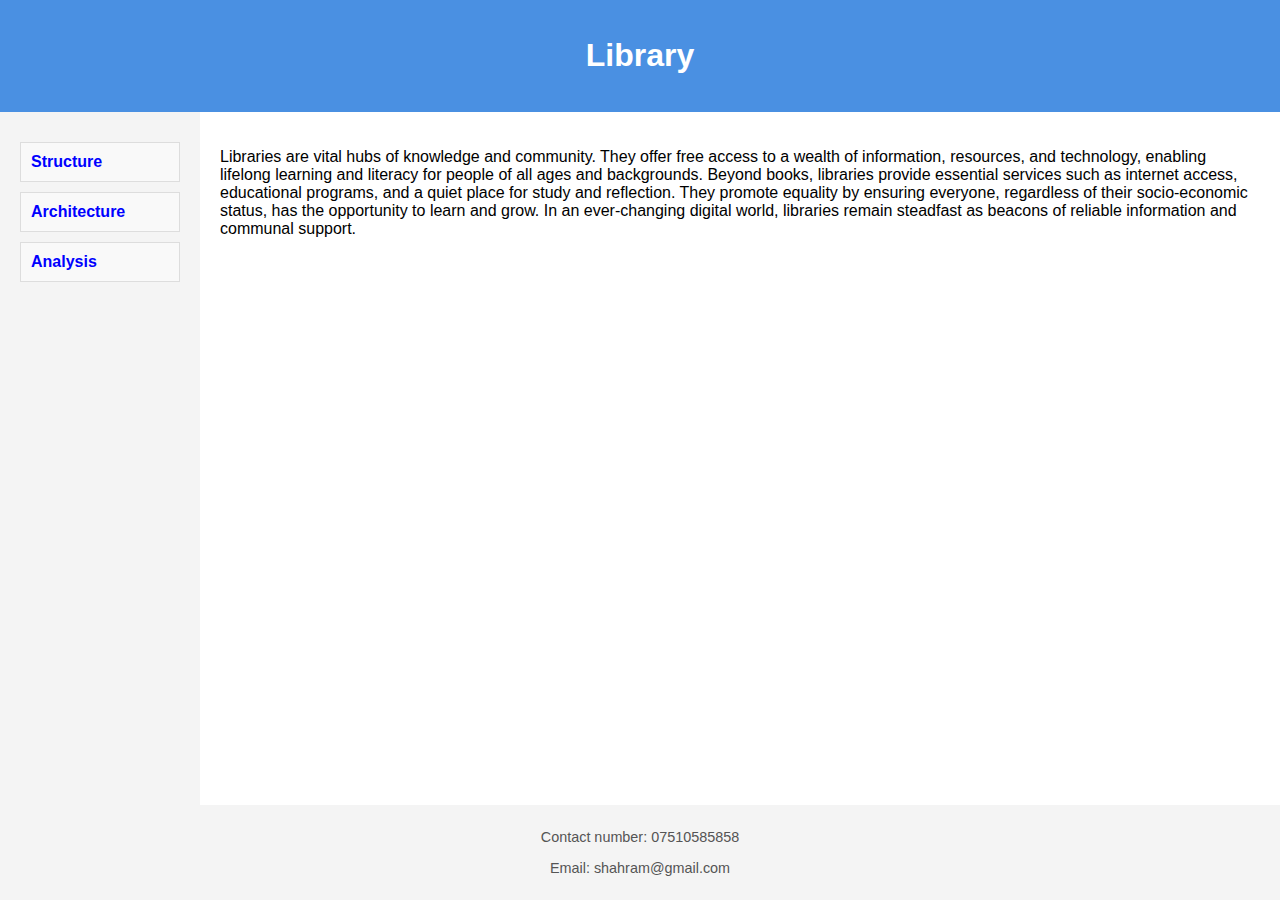
<file: index.html>
<!DOCTYPE html>
<html lang="en">
<head>
    <meta charset="UTF-8">
    <meta name="viewport" content="width=device-width, initial-scale=1.0">
    <title>Library</title>
    <link rel="stylesheet" href="style.css">
    <style>
        /* Optional inline styles for demonstration */
        nav ul {
            list-style: none;
            padding: 0;
        }
        nav ul li {
            margin: 10px 0; /* Add spacing between the tabs */
        }
        nav ul li a {
            text-decoration: none;
            color: blue;
            font-weight: bold;
            display: block; /* Ensure the link spans the full width */
            padding: 10px;
            border: 1px solid #ddd;
            background-color: #f9f9f9;
        }
        nav ul li a:hover {
            background-color: #e0e0e0; /* Highlight effect on hover */
        }
    </style>
</head>
<body>
    <header>
        <h1>Library</h1>
    </header>
    
    <div class="content">
        <nav>
            <ul>
                <li><a href="structure.html">Structure</a></li>
                <li><a href="architecture.html">Architecture</a></li>
                <li><a href="analysis.html">Analysis</a></li>
            </ul>
        </nav>
        
        <main>
            <p>Libraries are vital hubs of knowledge and community. They offer free access to a wealth of information, resources, and technology, enabling lifelong learning and literacy for people of all ages and backgrounds. Beyond books, libraries provide essential services such as internet access, educational programs, and a quiet place for study and reflection. They promote equality by ensuring everyone, regardless of their socio-economic status, has the opportunity to learn and grow. In an ever-changing digital world, libraries remain steadfast as beacons of reliable information and communal support.</p>
        </main>
    </div>
    
    <footer>
        <p>Contact number: 07510585858</p>
        <p>Email: shahram@gmail.com</p>
    </footer>
</body>
</html>
</file>
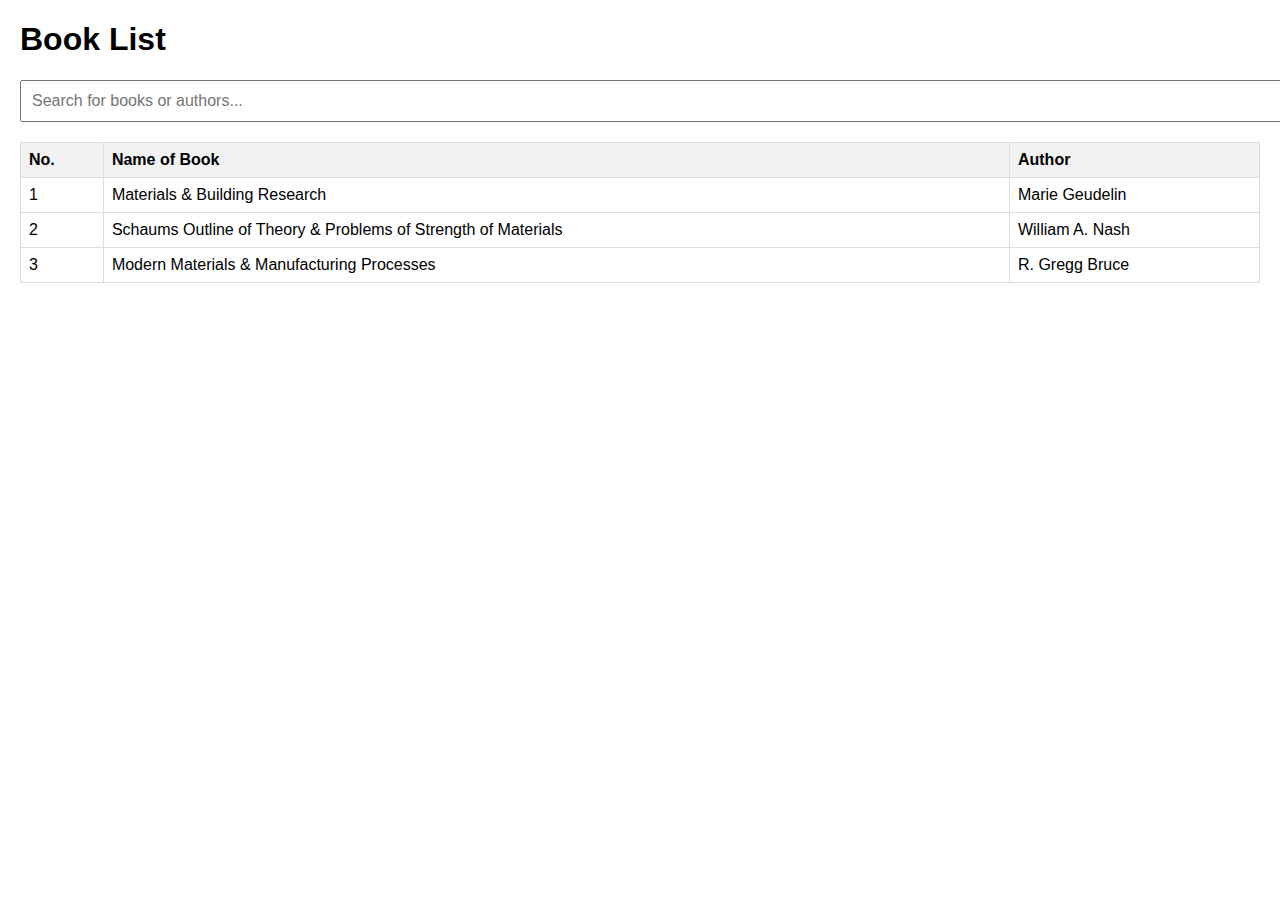
<file: analysis.html>
<!DOCTYPE html>
<html lang="en">
<head>
    <meta charset="UTF-8">
    <meta name="viewport" content="width=device-width, initial-scale=1.0">
    <title>Book List</title>
    <style>
        body {
            font-family: Arial, sans-serif;
            margin: 20px;
        }
        table {
            border-collapse: collapse;
            width: 100%;
            margin-top: 20px;
        }
        th, td {
            border: 1px solid #ddd;
            padding: 8px;
            text-align: left;
        }
        th {
            background-color: #f2f2f2;
        }
        #searchBar {
            width: 100%;
            padding: 10px;
            font-size: 16px;
        }
    </style>
    <script>
        function filterTable() {
            const query = document.getElementById('searchBar').value.toLowerCase();
            const rows = document.querySelectorAll('table tbody tr');
            
            rows.forEach(row => {
                const cells = Array.from(row.cells);
                const matches = cells.some(cell => cell.textContent.toLowerCase().includes(query));
                row.style.display = matches ? '' : 'none';
            });
        }
    </script>
</head>
<body>

    <h1>Book List</h1>
    <input type="text" id="searchBar" onkeyup="filterTable()" placeholder="Search for books or authors...">

    <table>
        <thead>
            <tr>
                <th>No.</th>
                <th>Name of Book</th>
                <th>Author</th>
            </tr>
        </thead>
        <tbody>
            <tr>
                <td>1</td>
                <td>Materials & Building Research</td>
                <td>Marie Geudelin</td>
            </tr>
            <tr>
                <td>2</td>
                <td>Schaums Outline of Theory & Problems of Strength of Materials</td>
                <td>William A. Nash</td>
            </tr>
            <tr>
                <td>3</td>
                <td>Modern Materials & Manufacturing Processes</td>
                <td>R. Gregg Bruce</td>
            </tr>
            <!-- Add additional rows here as needed -->
        </tbody>
    </table>

</body>
</html>
</file>
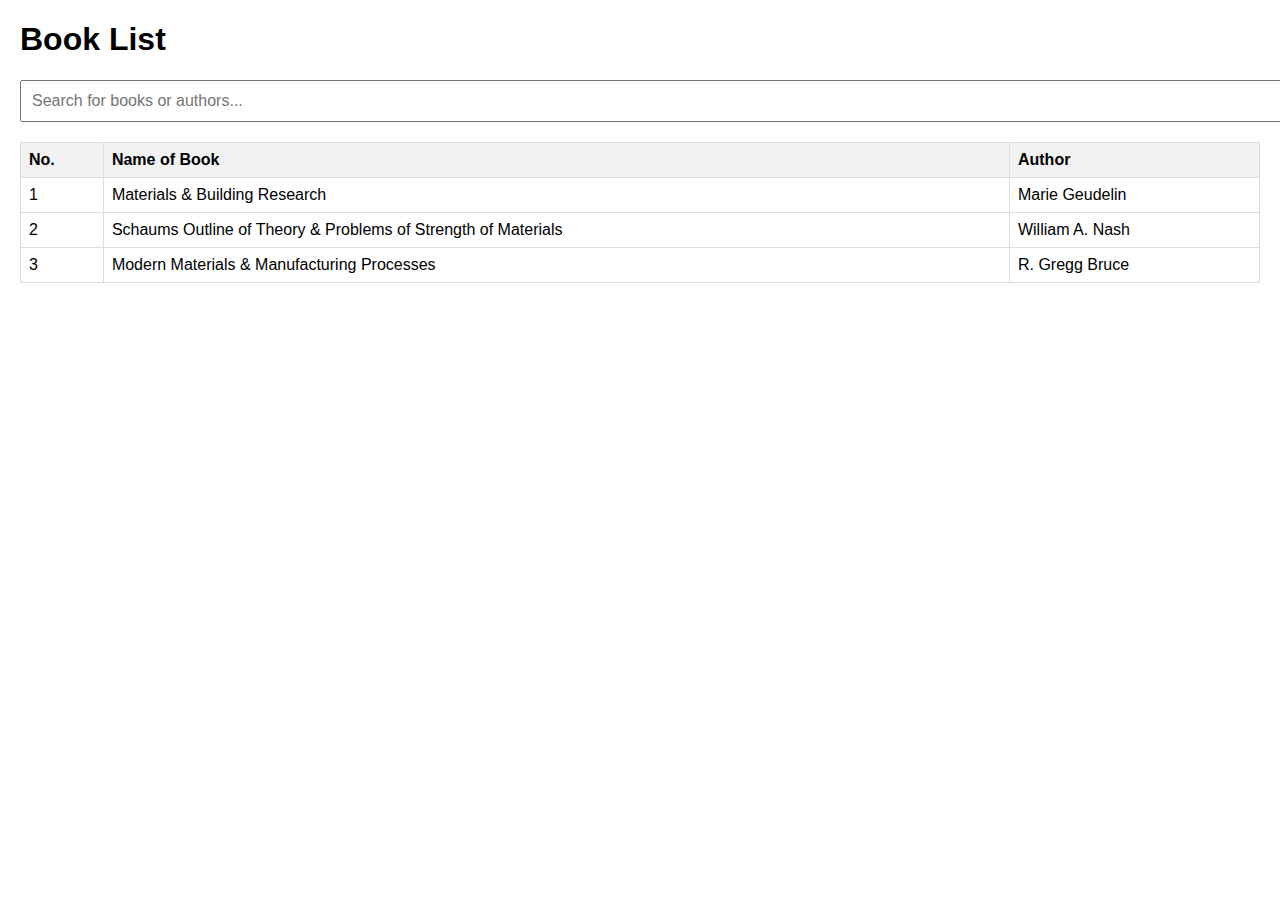
<file: Concrete.html>
<!DOCTYPE html>
<html lang="en">
<head>
    <meta charset="UTF-8">
    <meta name="viewport" content="width=device-width, initial-scale=1.0">
    <title>Book List</title>
    <style>
        body {
            font-family: Arial, sans-serif;
            margin: 20px;
        }
        table {
            border-collapse: collapse;
            width: 100%;
            margin-top: 20px;
        }
        th, td {
            border: 1px solid #ddd;
            padding: 8px;
            text-align: left;
        }
        th {
            background-color: #f2f2f2;
        }
        #searchBar {
            width: 100%;
            padding: 10px;
            font-size: 16px;
        }
    </style>
    <script>
        function filterTable() {
            const query = document.getElementById('searchBar').value.toLowerCase();
            const rows = document.querySelectorAll('table tbody tr');
            
            rows.forEach(row => {
                const cells = Array.from(row.cells);
                const matches = cells.some(cell => cell.textContent.toLowerCase().includes(query));
                row.style.display = matches ? '' : 'none';
            });
        }
    </script>
</head>
<body>

    <h1>Book List</h1>
    <input type="text" id="searchBar" onkeyup="filterTable()" placeholder="Search for books or authors...">

    <table>
        <thead>
            <tr>
                <th>No.</th>
                <th>Name of Book</th>
                <th>Author</th>
            </tr>
        </thead>
        <tbody>
            <tr>
                <td>1</td>
                <td>Materials & Building Research</td>
                <td>Marie Geudelin</td>
            </tr>
            <tr>
                <td>2</td>
                <td>Schaums Outline of Theory & Problems of Strength of Materials</td>
                <td>William A. Nash</td>
            </tr>
            <tr>
                <td>3</td>
                <td>Modern Materials & Manufacturing Processes</td>
                <td>R. Gregg Bruce</td>
            </tr>
            <!-- Add additional rows here as needed -->
        </tbody>
    </table>

</body>
</html>
</file>
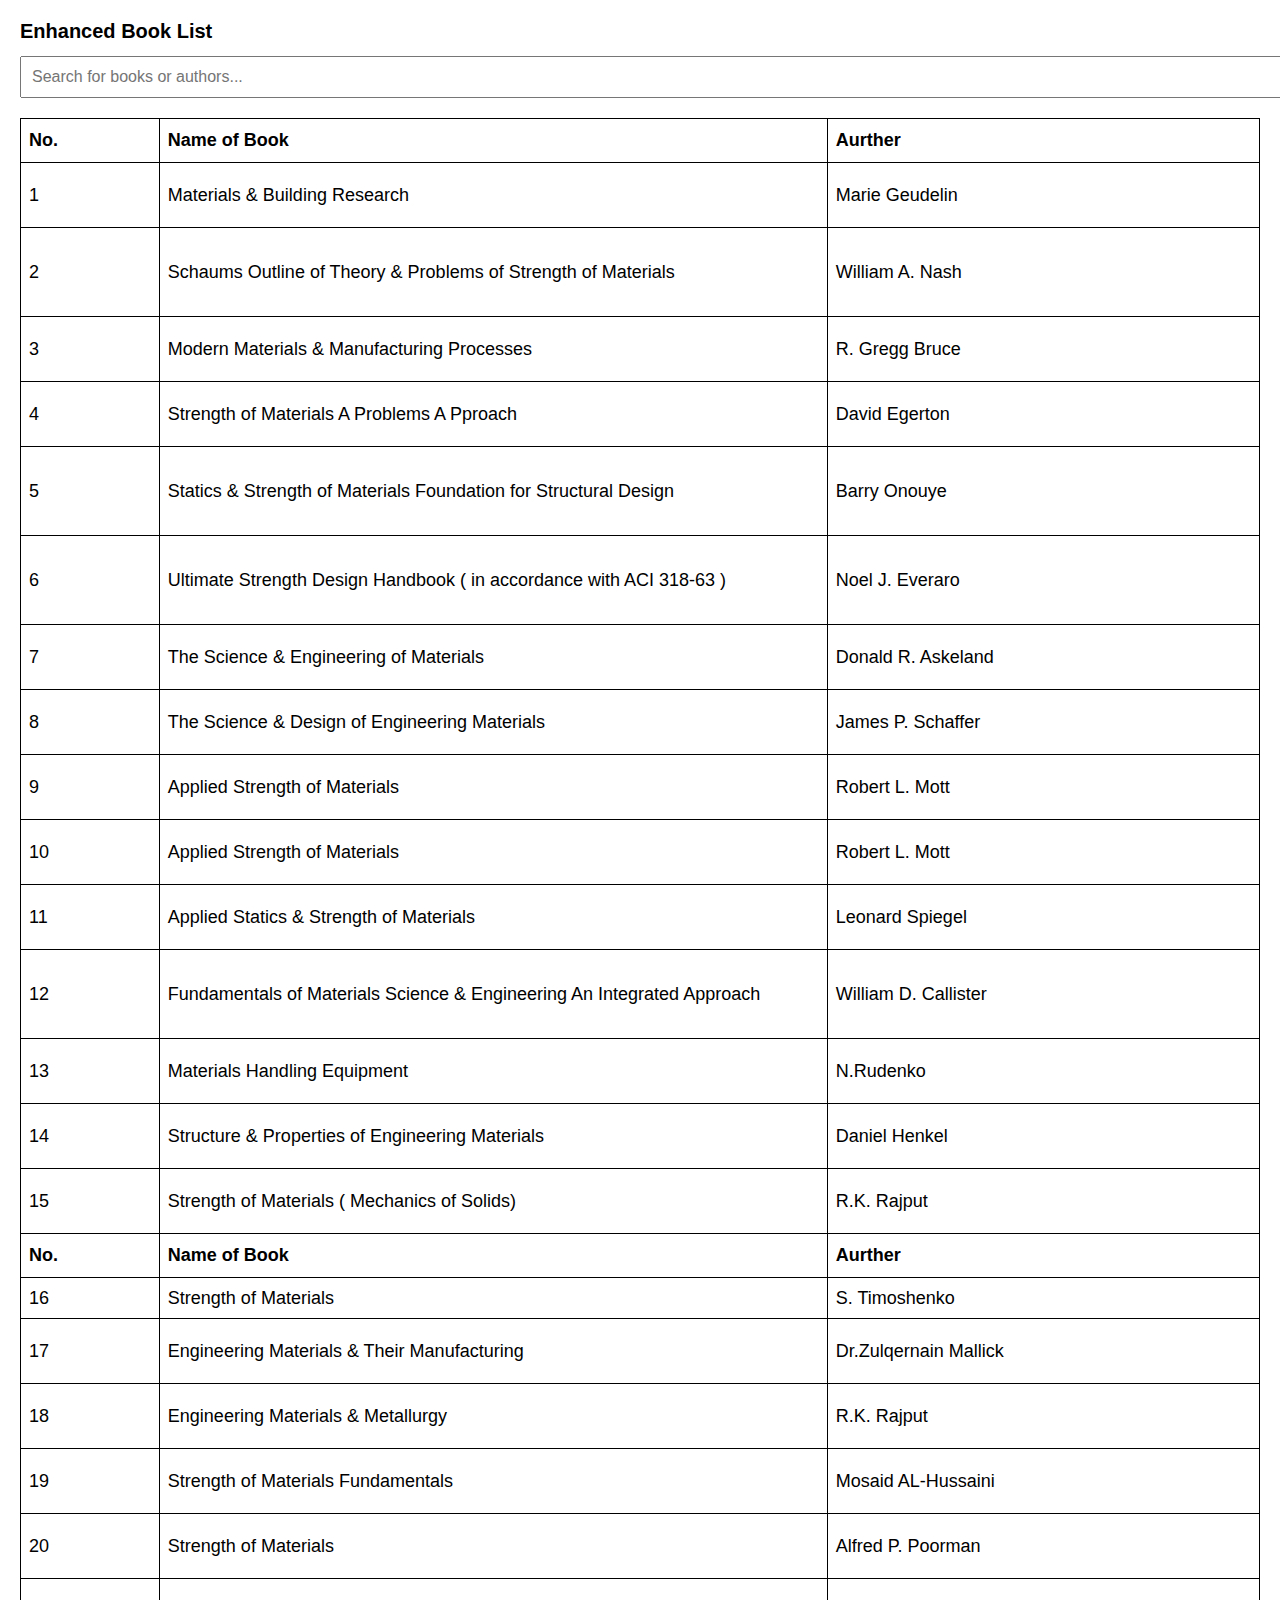
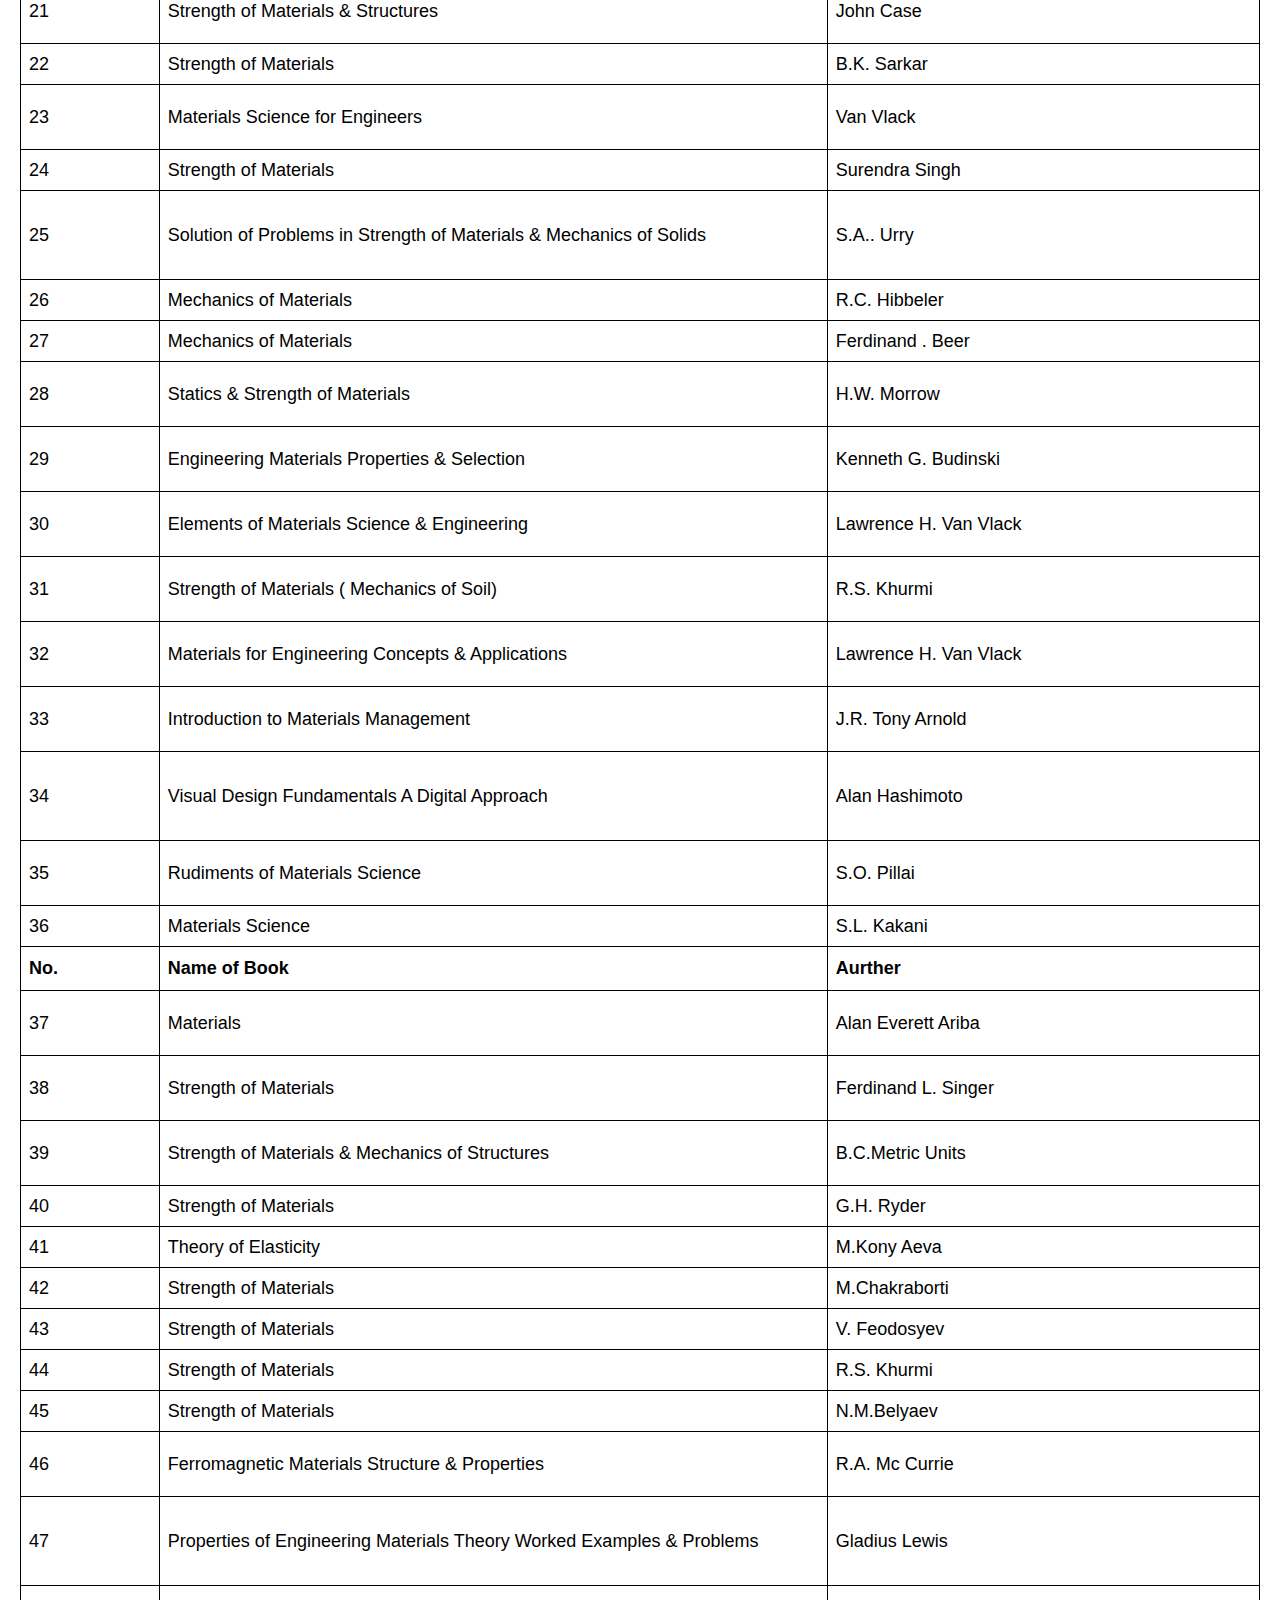
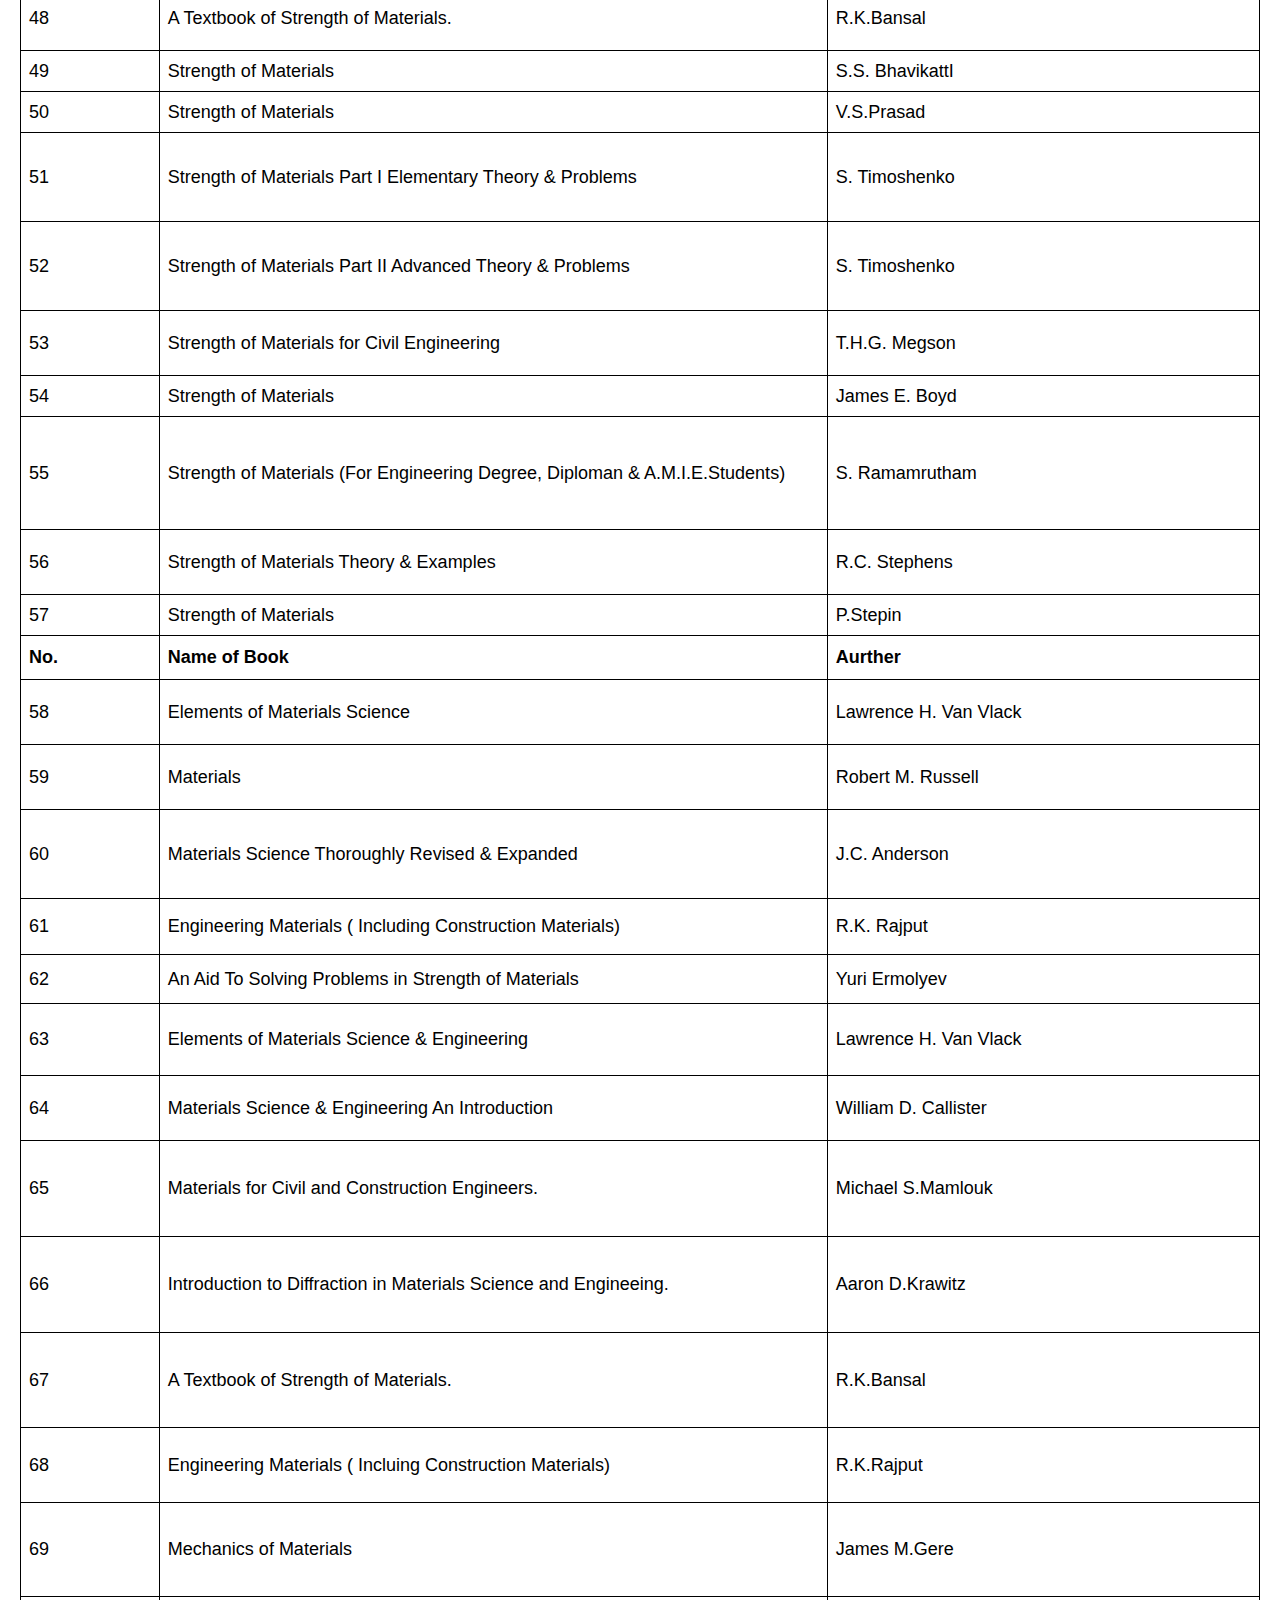
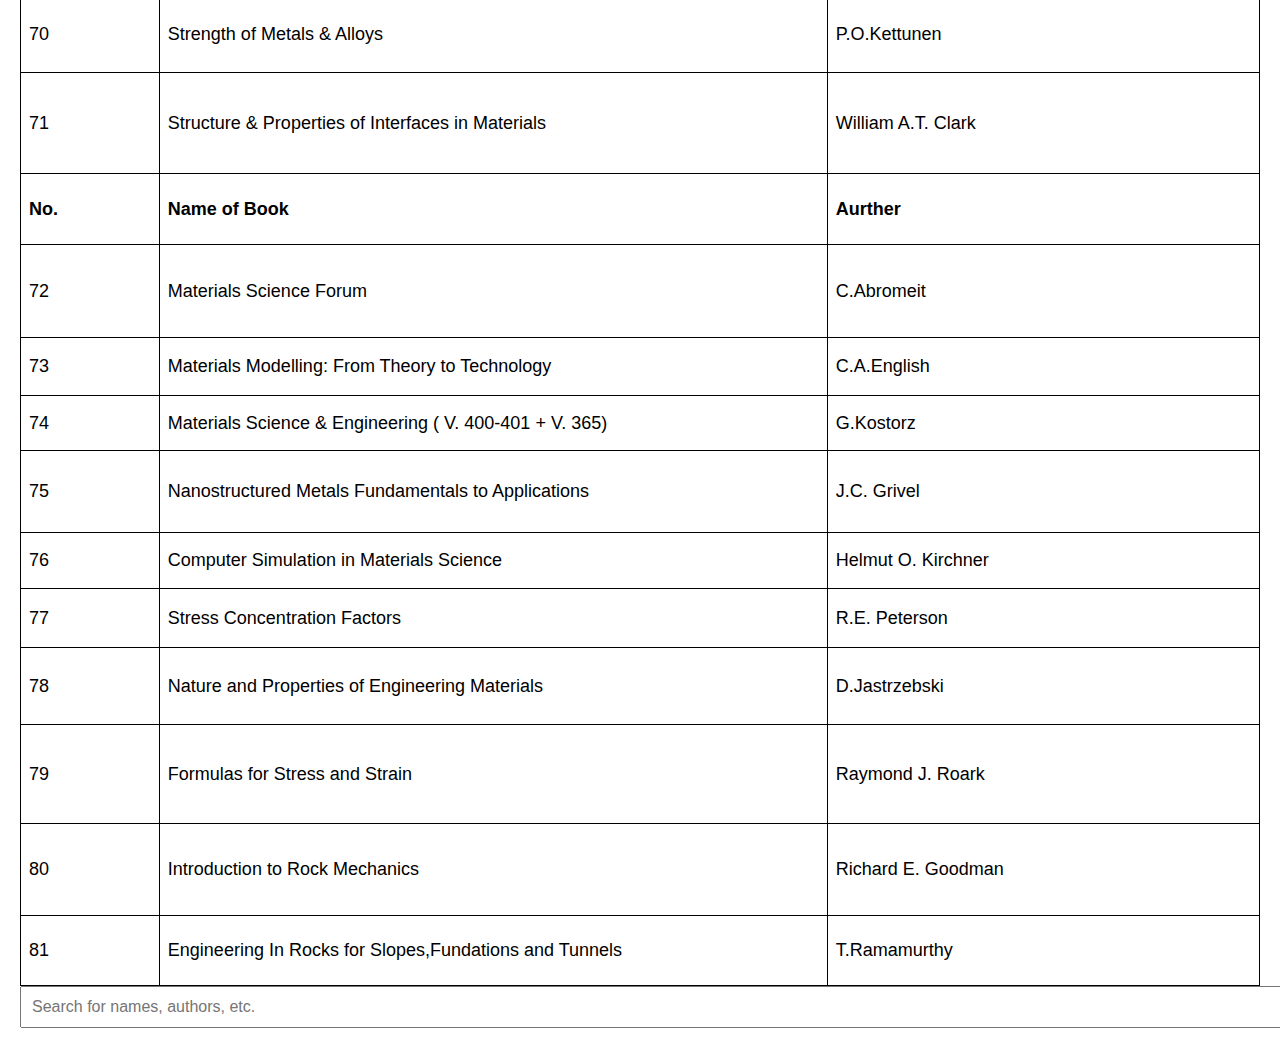
<file: structure.html>
<!DOCTYPE html>
<html lang="en">
<head>
    <meta charset="UTF-8">
    <meta name="viewport" content="width=device-width, initial-scale=1.0">
    <title>Enhanced Book List</title>
    <style>
        body {
            font-family: Arial, sans-serif;
            margin: 20px;
        }
        table {
            border-collapse: collapse;
            width: 100%;
            margin-top: 20px;
        }
        th, td {
            border: 1px solid #ddd;
            padding: 8px;
            text-align: left;
        }
        th {
            background-color: #f2f2f2;
        }
        #searchBar {
            width: 100%;
            padding: 10px;
            font-size: 16px;
        }
    </style>
    <script>
        function filterTable() {
            const query = document.getElementById('searchBar').value.toLowerCase();
            const rows = document.querySelectorAll('table tbody tr');
            
            rows.forEach(row => {
                const cells = Array.from(row.cells);
                const matches = cells.some(cell => cell.textContent.toLowerCase().includes(query));
                row.style.display = matches ? '' : 'none';
            });
        }
    </script>
</head>
<body>

    <h1>Enhanced Book List</h1>
    <input type="text" id="searchBar" onkeyup="filterTable()" placeholder="Search for books or authors...">

    <!DOCTYPE html>

<html>
<head>
			<!-- JavaScript for Search -->
<script>
    function filterTable() {
        const query = document.getElementById('searchBar').value.toLowerCase();
        const rows = document.querySelectorAll('table tbody tr');
        
        rows.forEach(row => {
            const cells = Array.from(row.cells);
            const matches = cells.some(cell => cell.textContent.toLowerCase().includes(query));
            row.style.display = matches ? '' : 'none';
        });
    }
</script>
	

	<meta http-equiv="content-type" content="text/html; charset=utf-8"/>
	<title></title>
	<meta name="generator" content="LibreOffice 7.6.7.2 (Linux)"/>
	<meta name="author" content="A"/>
	<meta name="created" content="2011-02-02T08:42:13"/>
	<meta name="changedby" content="Shahram Kamal"/>
	<meta name="changed" content="2024-11-17T17:11:59"/>
	
	<style type="text/css">
		body,div,table,thead,tbody,tfoot,tr,th,td,p { font-family:"Arial"; font-size:x-small }
		a.comment-indicator:hover + comment { background:#ffd; position:absolute; display:block; border:1px solid black; padding:0.5em;  } 
		a.comment-indicator { background:red; display:inline-block; border:1px solid black; width:0.5em; height:0.5em;  } 
		comment { display:none;  } 
	</style>
	
</head>

<body>
<table cellspacing="0" border="0">
	<colgroup width="53"></colgroup>
	<colgroup width="255"></colgroup>
	<colgroup width="165"></colgroup>
	<tr>
		<td style="border-top: 1px solid #000000; border-bottom: 1px solid #000000; border-left: 1px solid #000000; border-right: 1px solid #000000" height="27" align="center"><b><font size=4>No. </font></b></td>
		<td style="border-top: 1px solid #000000; border-bottom: 1px solid #000000; border-left: 1px solid #000000; border-right: 1px solid #000000" align="center"><b><font size=4>Name of Book</font></b></td>
		<td style="border-top: 1px solid #000000; border-bottom: 1px solid #000000; border-left: 1px solid #000000; border-right: 1px solid #000000" align="center"><b><font size=4>Aurther</font></b></td>
	</tr>
	<tr>
		<td style="border-top: 1px solid #000000; border-bottom: 1px solid #000000; border-left: 1px solid #000000; border-right: 1px solid #000000" height="48" align="center" valign=middle sdval="1" sdnum="1033;"><font size=4>1</font></td>
		<td style="border-top: 1px solid #000000; border-bottom: 1px solid #000000; border-left: 1px solid #000000; border-right: 1px solid #000000" align="left" valign=middle><font size=4>Materials &amp; Building Research </font></td>
		<td style="border-top: 1px solid #000000; border-bottom: 1px solid #000000; border-left: 1px solid #000000; border-right: 1px solid #000000" align="left" valign=middle><font size=4>Marie Geudelin</font></td>
	</tr>
	<tr>
		<td style="border-top: 1px solid #000000; border-bottom: 1px solid #000000; border-left: 1px solid #000000; border-right: 1px solid #000000" height="72" align="center" valign=middle sdval="2" sdnum="1033;"><font size=4>2</font></td>
		<td style="border-top: 1px solid #000000; border-bottom: 1px solid #000000; border-left: 1px solid #000000; border-right: 1px solid #000000" align="left" valign=middle><font size=4>Schaums Outline of Theory &amp; Problems of Strength of Materials</font></td>
		<td style="border-top: 1px solid #000000; border-bottom: 1px solid #000000; border-left: 1px solid #000000; border-right: 1px solid #000000" align="left" valign=middle><font size=4>William A. Nash</font></td>
	</tr>
	<tr>
		<td style="border-top: 1px solid #000000; border-bottom: 1px solid #000000; border-left: 1px solid #000000; border-right: 1px solid #000000" height="48" align="center" valign=middle sdval="3" sdnum="1033;"><font size=4>3</font></td>
		<td style="border-top: 1px solid #000000; border-bottom: 1px solid #000000; border-left: 1px solid #000000; border-right: 1px solid #000000" align="left" valign=middle><font size=4>Modern Materials &amp; Manufacturing Processes</font></td>
		<td style="border-top: 1px solid #000000; border-bottom: 1px solid #000000; border-left: 1px solid #000000; border-right: 1px solid #000000" align="left" valign=middle><font size=4>R. Gregg Bruce</font></td>
	</tr>
	<tr>
		<td style="border-top: 1px solid #000000; border-bottom: 1px solid #000000; border-left: 1px solid #000000; border-right: 1px solid #000000" height="48" align="center" valign=middle sdval="4" sdnum="1033;"><font size=4>4</font></td>
		<td style="border-top: 1px solid #000000; border-bottom: 1px solid #000000; border-left: 1px solid #000000; border-right: 1px solid #000000" align="left" valign=middle><font size=4>Strength of Materials A Problems A Pproach</font></td>
		<td style="border-top: 1px solid #000000; border-bottom: 1px solid #000000; border-left: 1px solid #000000; border-right: 1px solid #000000" align="left" valign=middle><font size=4>David Egerton</font></td>
	</tr>
	<tr>
		<td style="border-top: 1px solid #000000; border-bottom: 1px solid #000000; border-left: 1px solid #000000; border-right: 1px solid #000000" height="72" align="center" valign=middle sdval="5" sdnum="1033;"><font size=4>5</font></td>
		<td style="border-top: 1px solid #000000; border-bottom: 1px solid #000000; border-left: 1px solid #000000; border-right: 1px solid #000000" align="left" valign=middle><font size=4>Statics &amp; Strength of Materials Foundation for Structural Design</font></td>
		<td style="border-top: 1px solid #000000; border-bottom: 1px solid #000000; border-left: 1px solid #000000; border-right: 1px solid #000000" align="left" valign=middle><font size=4>Barry Onouye</font></td>
	</tr>
	<tr>
		<td style="border-top: 1px solid #000000; border-bottom: 1px solid #000000; border-left: 1px solid #000000; border-right: 1px solid #000000" height="72" align="center" valign=middle sdval="6" sdnum="1033;"><font size=4>6</font></td>
		<td style="border-top: 1px solid #000000; border-bottom: 1px solid #000000; border-left: 1px solid #000000; border-right: 1px solid #000000" align="left" valign=middle><font size=4>Ultimate Strength Design Handbook ( in accordance with ACI 318-63 )</font></td>
		<td style="border-top: 1px solid #000000; border-bottom: 1px solid #000000; border-left: 1px solid #000000; border-right: 1px solid #000000" align="left" valign=middle><font size=4>Noel J. Everaro </font></td>
	</tr>
	<tr>
		<td style="border-top: 1px solid #000000; border-bottom: 1px solid #000000; border-left: 1px solid #000000; border-right: 1px solid #000000" height="48" align="center" valign=middle sdval="7" sdnum="1033;"><font size=4>7</font></td>
		<td style="border-top: 1px solid #000000; border-bottom: 1px solid #000000; border-left: 1px solid #000000; border-right: 1px solid #000000" align="left" valign=middle><font size=4>The Science &amp; Engineering of Materials</font></td>
		<td style="border-top: 1px solid #000000; border-bottom: 1px solid #000000; border-left: 1px solid #000000; border-right: 1px solid #000000" align="left" valign=middle><font size=4>Donald R. Askeland</font></td>
	</tr>
	<tr>
		<td style="border-top: 1px solid #000000; border-bottom: 1px solid #000000; border-left: 1px solid #000000; border-right: 1px solid #000000" height="48" align="center" valign=middle sdval="8" sdnum="1033;"><font size=4>8</font></td>
		<td style="border-top: 1px solid #000000; border-bottom: 1px solid #000000; border-left: 1px solid #000000; border-right: 1px solid #000000" align="left" valign=middle><font size=4>The Science &amp; Design of Engineering Materials</font></td>
		<td style="border-top: 1px solid #000000; border-bottom: 1px solid #000000; border-left: 1px solid #000000; border-right: 1px solid #000000" align="left" valign=middle><font size=4>James P. Schaffer</font></td>
	</tr>
	<tr>
		<td style="border-top: 1px solid #000000; border-bottom: 1px solid #000000; border-left: 1px solid #000000; border-right: 1px solid #000000" height="48" align="center" valign=middle sdval="9" sdnum="1033;"><font size=4>9</font></td>
		<td style="border-top: 1px solid #000000; border-bottom: 1px solid #000000; border-left: 1px solid #000000; border-right: 1px solid #000000" align="left" valign=middle><font size=4>Applied Strength of Materials</font></td>
		<td style="border-top: 1px solid #000000; border-bottom: 1px solid #000000; border-left: 1px solid #000000; border-right: 1px solid #000000" align="left" valign=middle><font size=4>Robert L. Mott</font></td>
	</tr>
	<tr>
		<td style="border-top: 1px solid #000000; border-bottom: 1px solid #000000; border-left: 1px solid #000000; border-right: 1px solid #000000" height="48" align="center" valign=middle sdval="10" sdnum="1033;"><font size=4>10</font></td>
		<td style="border-top: 1px solid #000000; border-bottom: 1px solid #000000; border-left: 1px solid #000000; border-right: 1px solid #000000" align="left" valign=middle><font size=4>Applied Strength of Materials</font></td>
		<td style="border-top: 1px solid #000000; border-bottom: 1px solid #000000; border-left: 1px solid #000000; border-right: 1px solid #000000" align="left" valign=middle><font size=4>Robert L. Mott</font></td>
	</tr>
	<tr>
		<td style="border-top: 1px solid #000000; border-bottom: 1px solid #000000; border-left: 1px solid #000000; border-right: 1px solid #000000" height="48" align="center" valign=middle sdval="11" sdnum="1033;"><font size=4>11</font></td>
		<td style="border-top: 1px solid #000000; border-bottom: 1px solid #000000; border-left: 1px solid #000000; border-right: 1px solid #000000" align="left" valign=middle><font size=4>Applied Statics &amp; Strength of Materials</font></td>
		<td style="border-top: 1px solid #000000; border-bottom: 1px solid #000000; border-left: 1px solid #000000; border-right: 1px solid #000000" align="left" valign=middle><font size=4>Leonard Spiegel</font></td>
	</tr>
	<tr>
		<td style="border-top: 1px solid #000000; border-bottom: 1px solid #000000; border-left: 1px solid #000000; border-right: 1px solid #000000" height="72" align="center" valign=middle sdval="12" sdnum="1033;"><font size=4>12</font></td>
		<td style="border-top: 1px solid #000000; border-bottom: 1px solid #000000; border-left: 1px solid #000000; border-right: 1px solid #000000" align="left" valign=middle><font size=4>Fundamentals of Materials Science &amp; Engineering An Integrated Approach </font></td>
		<td style="border-top: 1px solid #000000; border-bottom: 1px solid #000000; border-left: 1px solid #000000; border-right: 1px solid #000000" align="left" valign=middle><font size=4>William D. Callister</font></td>
	</tr>
	<tr>
		<td style="border-top: 1px solid #000000; border-bottom: 1px solid #000000; border-left: 1px solid #000000; border-right: 1px solid #000000" height="48" align="center" valign=middle sdval="13" sdnum="1033;"><font size=4>13</font></td>
		<td style="border-top: 1px solid #000000; border-bottom: 1px solid #000000; border-left: 1px solid #000000; border-right: 1px solid #000000" align="left" valign=middle><font size=4>Materials Handling Equipment</font></td>
		<td style="border-top: 1px solid #000000; border-bottom: 1px solid #000000; border-left: 1px solid #000000; border-right: 1px solid #000000" align="left" valign=middle><font size=4>N.Rudenko</font></td>
	</tr>
	<tr>
		<td style="border-top: 1px solid #000000; border-bottom: 1px solid #000000; border-left: 1px solid #000000; border-right: 1px solid #000000" height="48" align="center" valign=middle sdval="14" sdnum="1033;"><font size=4>14</font></td>
		<td style="border-top: 1px solid #000000; border-bottom: 1px solid #000000; border-left: 1px solid #000000; border-right: 1px solid #000000" align="left" valign=middle><font size=4>Structure &amp; Properties of Engineering Materials</font></td>
		<td style="border-top: 1px solid #000000; border-bottom: 1px solid #000000; border-left: 1px solid #000000; border-right: 1px solid #000000" align="left" valign=middle><font size=4>Daniel Henkel</font></td>
	</tr>
	<tr>
		<td style="border-top: 1px solid #000000; border-bottom: 1px solid #000000; border-left: 1px solid #000000; border-right: 1px solid #000000" height="48" align="center" valign=middle sdval="15" sdnum="1033;"><font size=4>15</font></td>
		<td style="border-top: 1px solid #000000; border-bottom: 1px solid #000000; border-left: 1px solid #000000; border-right: 1px solid #000000" align="left" valign=middle><font size=4>Strength of Materials            ( Mechanics of Solids)</font></td>
		<td style="border-top: 1px solid #000000; border-bottom: 1px solid #000000; border-left: 1px solid #000000; border-right: 1px solid #000000" align="left" valign=middle><font size=4>R.K. Rajput</font></td>
	</tr>
	<tr>
		<td style="border-top: 1px solid #000000; border-bottom: 1px solid #000000; border-left: 1px solid #000000; border-right: 1px solid #000000" height="27" align="center"><b><font size=4>No. </font></b></td>
		<td style="border-top: 1px solid #000000; border-bottom: 1px solid #000000; border-left: 1px solid #000000; border-right: 1px solid #000000" align="center"><b><font size=4>Name of Book</font></b></td>
		<td style="border-top: 1px solid #000000; border-bottom: 1px solid #000000; border-left: 1px solid #000000; border-right: 1px solid #000000" align="center"><b><font size=4>Aurther</font></b></td>
	</tr>
	<tr>
		<td style="border-top: 1px solid #000000; border-bottom: 1px solid #000000; border-left: 1px solid #000000; border-right: 1px solid #000000" height="24" align="center" valign=middle sdval="16" sdnum="1033;"><font size=4>16</font></td>
		<td style="border-top: 1px solid #000000; border-bottom: 1px solid #000000; border-left: 1px solid #000000; border-right: 1px solid #000000" align="left" valign=middle><font size=4>Strength of Materials   </font></td>
		<td style="border-top: 1px solid #000000; border-bottom: 1px solid #000000; border-left: 1px solid #000000; border-right: 1px solid #000000" align="left" valign=middle><font size=4>S. Timoshenko</font></td>
	</tr>
	<tr>
		<td style="border-top: 1px solid #000000; border-bottom: 1px solid #000000; border-left: 1px solid #000000; border-right: 1px solid #000000" height="48" align="center" valign=middle sdval="17" sdnum="1033;"><font size=4>17</font></td>
		<td style="border-top: 1px solid #000000; border-bottom: 1px solid #000000; border-left: 1px solid #000000; border-right: 1px solid #000000" align="left" valign=middle><font size=4>Engineering Materials &amp; Their Manufacturing</font></td>
		<td style="border-top: 1px solid #000000; border-bottom: 1px solid #000000; border-left: 1px solid #000000; border-right: 1px solid #000000" align="left" valign=middle><font size=4>Dr.Zulqernain Mallick</font></td>
	</tr>
	<tr>
		<td style="border-top: 1px solid #000000; border-bottom: 1px solid #000000; border-left: 1px solid #000000; border-right: 1px solid #000000" height="48" align="center" valign=middle sdval="18" sdnum="1033;"><font size=4>18</font></td>
		<td style="border-top: 1px solid #000000; border-bottom: 1px solid #000000; border-left: 1px solid #000000; border-right: 1px solid #000000" align="left" valign=middle><font size=4>Engineering Materials &amp; Metallurgy</font></td>
		<td style="border-top: 1px solid #000000; border-bottom: 1px solid #000000; border-left: 1px solid #000000; border-right: 1px solid #000000" align="left" valign=middle><font size=4>R.K. Rajput</font></td>
	</tr>
	<tr>
		<td style="border-top: 1px solid #000000; border-bottom: 1px solid #000000; border-left: 1px solid #000000; border-right: 1px solid #000000" height="48" align="center" valign=middle sdval="19" sdnum="1033;"><font size=4>19</font></td>
		<td style="border-top: 1px solid #000000; border-bottom: 1px solid #000000; border-left: 1px solid #000000; border-right: 1px solid #000000" align="left" valign=middle><font size=4>Strength of Materials Fundamentals</font></td>
		<td style="border-top: 1px solid #000000; border-bottom: 1px solid #000000; border-left: 1px solid #000000; border-right: 1px solid #000000" align="left" valign=middle><font size=4>Mosaid AL-Hussaini</font></td>
	</tr>
	<tr>
		<td style="border-top: 1px solid #000000; border-bottom: 1px solid #000000; border-left: 1px solid #000000; border-right: 1px solid #000000" height="48" align="center" valign=middle sdval="20" sdnum="1033;"><font size=4>20</font></td>
		<td style="border-top: 1px solid #000000; border-bottom: 1px solid #000000; border-left: 1px solid #000000; border-right: 1px solid #000000" align="left" valign=middle><font size=4>Strength of Materials </font></td>
		<td style="border-top: 1px solid #000000; border-bottom: 1px solid #000000; border-left: 1px solid #000000; border-right: 1px solid #000000" align="left" valign=middle><font size=4>Alfred P. Poorman</font></td>
	</tr>
	<tr>
		<td style="border-top: 1px solid #000000; border-bottom: 1px solid #000000; border-left: 1px solid #000000; border-right: 1px solid #000000" height="48" align="center" valign=middle sdval="21" sdnum="1033;"><font size=4>21</font></td>
		<td style="border-top: 1px solid #000000; border-bottom: 1px solid #000000; border-left: 1px solid #000000; border-right: 1px solid #000000" align="left" valign=middle><font size=4>Strength of Materials &amp; Structures</font></td>
		<td style="border-top: 1px solid #000000; border-bottom: 1px solid #000000; border-left: 1px solid #000000; border-right: 1px solid #000000" align="left" valign=middle><font size=4>John Case</font></td>
	</tr>
	<tr>
		<td style="border-top: 1px solid #000000; border-bottom: 1px solid #000000; border-left: 1px solid #000000; border-right: 1px solid #000000" height="24" align="center" valign=middle sdval="22" sdnum="1033;"><font size=4>22</font></td>
		<td style="border-top: 1px solid #000000; border-bottom: 1px solid #000000; border-left: 1px solid #000000; border-right: 1px solid #000000" align="left" valign=middle><font size=4>Strength of Materials </font></td>
		<td style="border-top: 1px solid #000000; border-bottom: 1px solid #000000; border-left: 1px solid #000000; border-right: 1px solid #000000" align="left" valign=middle><font size=4>B.K. Sarkar</font></td>
	</tr>
	<tr>
		<td style="border-top: 1px solid #000000; border-bottom: 1px solid #000000; border-left: 1px solid #000000; border-right: 1px solid #000000" height="48" align="center" valign=middle sdval="23" sdnum="1033;"><font size=4>23</font></td>
		<td style="border-top: 1px solid #000000; border-bottom: 1px solid #000000; border-left: 1px solid #000000; border-right: 1px solid #000000" align="left" valign=middle><font size=4>Materials Science for Engineers</font></td>
		<td style="border-top: 1px solid #000000; border-bottom: 1px solid #000000; border-left: 1px solid #000000; border-right: 1px solid #000000" align="left" valign=middle><font size=4>Van Vlack</font></td>
	</tr>
	<tr>
		<td style="border-top: 1px solid #000000; border-bottom: 1px solid #000000; border-left: 1px solid #000000; border-right: 1px solid #000000" height="24" align="center" valign=middle sdval="24" sdnum="1033;"><font size=4>24</font></td>
		<td style="border-top: 1px solid #000000; border-bottom: 1px solid #000000; border-left: 1px solid #000000; border-right: 1px solid #000000" align="left" valign=middle><font size=4>Strength of Materials</font></td>
		<td style="border-top: 1px solid #000000; border-bottom: 1px solid #000000; border-left: 1px solid #000000; border-right: 1px solid #000000" align="left" valign=middle><font size=4>Surendra Singh</font></td>
	</tr>
	<tr>
		<td style="border-top: 1px solid #000000; border-bottom: 1px solid #000000; border-left: 1px solid #000000; border-right: 1px solid #000000" height="72" align="center" valign=middle sdval="25" sdnum="1033;"><font size=4>25</font></td>
		<td style="border-top: 1px solid #000000; border-bottom: 1px solid #000000; border-left: 1px solid #000000; border-right: 1px solid #000000" align="left" valign=middle><font size=4>Solution of Problems in Strength of Materials &amp; Mechanics of Solids</font></td>
		<td style="border-top: 1px solid #000000; border-bottom: 1px solid #000000; border-left: 1px solid #000000; border-right: 1px solid #000000" align="left" valign=middle><font size=4>S.A.. Urry</font></td>
	</tr>
	<tr>
		<td style="border-top: 1px solid #000000; border-bottom: 1px solid #000000; border-left: 1px solid #000000; border-right: 1px solid #000000" height="24" align="center" valign=middle sdval="26" sdnum="1033;"><font size=4>26</font></td>
		<td style="border-top: 1px solid #000000; border-bottom: 1px solid #000000; border-left: 1px solid #000000; border-right: 1px solid #000000" align="left" valign=middle><font size=4>Mechanics of Materials</font></td>
		<td style="border-top: 1px solid #000000; border-bottom: 1px solid #000000; border-left: 1px solid #000000; border-right: 1px solid #000000" align="left" valign=middle><font size=4>R.C. Hibbeler</font></td>
	</tr>
	<tr>
		<td style="border-top: 1px solid #000000; border-bottom: 1px solid #000000; border-left: 1px solid #000000; border-right: 1px solid #000000" height="24" align="center" valign=middle sdval="27" sdnum="1033;"><font size=4>27</font></td>
		<td style="border-top: 1px solid #000000; border-bottom: 1px solid #000000; border-left: 1px solid #000000; border-right: 1px solid #000000" align="left" valign=middle><font size=4>Mechanics of Materials</font></td>
		<td style="border-top: 1px solid #000000; border-bottom: 1px solid #000000; border-left: 1px solid #000000; border-right: 1px solid #000000" align="left" valign=middle><font size=4>Ferdinand . Beer</font></td>
	</tr>
	<tr>
		<td style="border-top: 1px solid #000000; border-bottom: 1px solid #000000; border-left: 1px solid #000000; border-right: 1px solid #000000" height="48" align="center" valign=middle sdval="28" sdnum="1033;"><font size=4>28</font></td>
		<td style="border-top: 1px solid #000000; border-bottom: 1px solid #000000; border-left: 1px solid #000000; border-right: 1px solid #000000" align="left" valign=middle><font size=4>Statics &amp; Strength of Materials </font></td>
		<td style="border-top: 1px solid #000000; border-bottom: 1px solid #000000; border-left: 1px solid #000000; border-right: 1px solid #000000" align="left" valign=middle><font size=4>H.W. Morrow</font></td>
	</tr>
	<tr>
		<td style="border-top: 1px solid #000000; border-bottom: 1px solid #000000; border-left: 1px solid #000000; border-right: 1px solid #000000" height="48" align="center" valign=middle sdval="29" sdnum="1033;"><font size=4>29</font></td>
		<td style="border-top: 1px solid #000000; border-bottom: 1px solid #000000; border-left: 1px solid #000000; border-right: 1px solid #000000" align="left" valign=middle><font size=4>Engineering Materials Properties &amp; Selection</font></td>
		<td style="border-top: 1px solid #000000; border-bottom: 1px solid #000000; border-left: 1px solid #000000; border-right: 1px solid #000000" align="left" valign=middle><font size=4>Kenneth G. Budinski</font></td>
	</tr>
	<tr>
		<td style="border-top: 1px solid #000000; border-bottom: 1px solid #000000; border-left: 1px solid #000000; border-right: 1px solid #000000" height="48" align="center" valign=middle sdval="30" sdnum="1033;"><font size=4>30</font></td>
		<td style="border-top: 1px solid #000000; border-bottom: 1px solid #000000; border-left: 1px solid #000000; border-right: 1px solid #000000" align="left" valign=middle><font size=4>Elements of Materials Science &amp; Engineering</font></td>
		<td style="border-top: 1px solid #000000; border-bottom: 1px solid #000000; border-left: 1px solid #000000; border-right: 1px solid #000000" align="left" valign=middle><font size=4>Lawrence H. Van Vlack</font></td>
	</tr>
	<tr>
		<td style="border-top: 1px solid #000000; border-bottom: 1px solid #000000; border-left: 1px solid #000000; border-right: 1px solid #000000" height="48" align="center" valign=middle sdval="31" sdnum="1033;"><font size=4>31</font></td>
		<td style="border-top: 1px solid #000000; border-bottom: 1px solid #000000; border-left: 1px solid #000000; border-right: 1px solid #000000" align="left" valign=middle><font size=4>Strength of Materials            ( Mechanics of Soil)</font></td>
		<td style="border-top: 1px solid #000000; border-bottom: 1px solid #000000; border-left: 1px solid #000000; border-right: 1px solid #000000" align="left" valign=middle><font size=4>R.S. Khurmi</font></td>
	</tr>
	<tr>
		<td style="border-top: 1px solid #000000; border-bottom: 1px solid #000000; border-left: 1px solid #000000; border-right: 1px solid #000000" height="48" align="center" valign=middle sdval="32" sdnum="1033;"><font size=4>32</font></td>
		<td style="border-top: 1px solid #000000; border-bottom: 1px solid #000000; border-left: 1px solid #000000; border-right: 1px solid #000000" align="left" valign=middle><font size=4>Materials for Engineering Concepts &amp;  Applications </font></td>
		<td style="border-top: 1px solid #000000; border-bottom: 1px solid #000000; border-left: 1px solid #000000; border-right: 1px solid #000000" align="left" valign=middle><font size=4>Lawrence H. Van Vlack</font></td>
	</tr>
	<tr>
		<td style="border-top: 1px solid #000000; border-bottom: 1px solid #000000; border-left: 1px solid #000000; border-right: 1px solid #000000" height="48" align="center" valign=middle sdval="33" sdnum="1033;"><font size=4>33</font></td>
		<td style="border-top: 1px solid #000000; border-bottom: 1px solid #000000; border-left: 1px solid #000000; border-right: 1px solid #000000" align="left" valign=middle><font size=4>Introduction to Materials Management</font></td>
		<td style="border-top: 1px solid #000000; border-bottom: 1px solid #000000; border-left: 1px solid #000000; border-right: 1px solid #000000" align="left" valign=middle><font size=4>J.R. Tony Arnold</font></td>
	</tr>
	<tr>
		<td style="border-top: 1px solid #000000; border-bottom: 1px solid #000000; border-left: 1px solid #000000; border-right: 1px solid #000000" height="72" align="center" valign=middle sdval="34" sdnum="1033;"><font size=4>34</font></td>
		<td style="border-top: 1px solid #000000; border-bottom: 1px solid #000000; border-left: 1px solid #000000; border-right: 1px solid #000000" align="left" valign=middle><font size=4>Visual Design Fundamentals  A Digital Approach</font></td>
		<td style="border-top: 1px solid #000000; border-bottom: 1px solid #000000; border-left: 1px solid #000000; border-right: 1px solid #000000" align="left" valign=middle><font size=4>Alan Hashimoto</font></td>
	</tr>
	<tr>
		<td style="border-top: 1px solid #000000; border-bottom: 1px solid #000000; border-left: 1px solid #000000; border-right: 1px solid #000000" height="48" align="center" valign=middle sdval="35" sdnum="1033;"><font size=4>35</font></td>
		<td style="border-top: 1px solid #000000; border-bottom: 1px solid #000000; border-left: 1px solid #000000; border-right: 1px solid #000000" align="left" valign=middle><font size=4>Rudiments of Materials Science </font></td>
		<td style="border-top: 1px solid #000000; border-bottom: 1px solid #000000; border-left: 1px solid #000000; border-right: 1px solid #000000" align="left" valign=middle><font size=4>S.O. Pillai</font></td>
	</tr>
	<tr>
		<td style="border-top: 1px solid #000000; border-bottom: 1px solid #000000; border-left: 1px solid #000000; border-right: 1px solid #000000" height="24" align="center" valign=middle sdval="36" sdnum="1033;"><font size=4>36</font></td>
		<td style="border-top: 1px solid #000000; border-bottom: 1px solid #000000; border-left: 1px solid #000000; border-right: 1px solid #000000" align="left" valign=middle><font size=4>Materials Science </font></td>
		<td style="border-top: 1px solid #000000; border-bottom: 1px solid #000000; border-left: 1px solid #000000; border-right: 1px solid #000000" align="left" valign=middle><font size=4>S.L. Kakani</font></td>
	</tr>
	<tr>
		<td style="border-top: 1px solid #000000; border-bottom: 1px solid #000000; border-left: 1px solid #000000; border-right: 1px solid #000000" height="27" align="center"><b><font size=4>No. </font></b></td>
		<td style="border-top: 1px solid #000000; border-bottom: 1px solid #000000; border-left: 1px solid #000000; border-right: 1px solid #000000" align="center"><b><font size=4>Name of Book</font></b></td>
		<td style="border-top: 1px solid #000000; border-bottom: 1px solid #000000; border-left: 1px solid #000000; border-right: 1px solid #000000" align="center"><b><font size=4>Aurther</font></b></td>
	</tr>
	<tr>
		<td style="border-top: 1px solid #000000; border-bottom: 1px solid #000000; border-left: 1px solid #000000; border-right: 1px solid #000000" height="48" align="center" valign=middle sdval="37" sdnum="1033;"><font size=4>37</font></td>
		<td style="border-top: 1px solid #000000; border-bottom: 1px solid #000000; border-left: 1px solid #000000; border-right: 1px solid #000000" align="left" valign=middle><font size=4>Materials </font></td>
		<td style="border-top: 1px solid #000000; border-bottom: 1px solid #000000; border-left: 1px solid #000000; border-right: 1px solid #000000" align="left" valign=middle><font size=4>Alan Everett Ariba</font></td>
	</tr>
	<tr>
		<td style="border-top: 1px solid #000000; border-bottom: 1px solid #000000; border-left: 1px solid #000000; border-right: 1px solid #000000" height="48" align="center" valign=middle sdval="38" sdnum="1033;"><font size=4>38</font></td>
		<td style="border-top: 1px solid #000000; border-bottom: 1px solid #000000; border-left: 1px solid #000000; border-right: 1px solid #000000" align="left" valign=middle><font size=4>Strength of Materials</font></td>
		<td style="border-top: 1px solid #000000; border-bottom: 1px solid #000000; border-left: 1px solid #000000; border-right: 1px solid #000000" align="left" valign=middle><font size=4>Ferdinand L. Singer</font></td>
	</tr>
	<tr>
		<td style="border-top: 1px solid #000000; border-bottom: 1px solid #000000; border-left: 1px solid #000000; border-right: 1px solid #000000" height="48" align="center" valign=middle sdval="39" sdnum="1033;"><font size=4>39</font></td>
		<td style="border-top: 1px solid #000000; border-bottom: 1px solid #000000; border-left: 1px solid #000000; border-right: 1px solid #000000" align="left" valign=middle><font size=4>Strength of Materials &amp; Mechanics of Structures</font></td>
		<td style="border-top: 1px solid #000000; border-bottom: 1px solid #000000; border-left: 1px solid #000000; border-right: 1px solid #000000" align="left" valign=middle><font size=4>B.C.Metric Units</font></td>
	</tr>
	<tr>
		<td style="border-top: 1px solid #000000; border-bottom: 1px solid #000000; border-left: 1px solid #000000; border-right: 1px solid #000000" height="24" align="center" valign=middle sdval="40" sdnum="1033;"><font size=4>40</font></td>
		<td style="border-top: 1px solid #000000; border-bottom: 1px solid #000000; border-left: 1px solid #000000; border-right: 1px solid #000000" align="left" valign=middle><font size=4>Strength of Materials</font></td>
		<td style="border-top: 1px solid #000000; border-bottom: 1px solid #000000; border-left: 1px solid #000000; border-right: 1px solid #000000" align="left" valign=middle><font size=4>G.H. Ryder</font></td>
	</tr>
	<tr>
		<td style="border-top: 1px solid #000000; border-bottom: 1px solid #000000; border-left: 1px solid #000000; border-right: 1px solid #000000" height="24" align="center" valign=middle sdval="41" sdnum="1033;"><font size=4>41</font></td>
		<td style="border-top: 1px solid #000000; border-bottom: 1px solid #000000; border-left: 1px solid #000000; border-right: 1px solid #000000" align="left" valign=middle><font size=4>Theory of Elasticity</font></td>
		<td style="border-top: 1px solid #000000; border-bottom: 1px solid #000000; border-left: 1px solid #000000; border-right: 1px solid #000000" align="left" valign=middle><font size=4>M.Kony Aeva</font></td>
	</tr>
	<tr>
		<td style="border-top: 1px solid #000000; border-bottom: 1px solid #000000; border-left: 1px solid #000000; border-right: 1px solid #000000" height="24" align="center" valign=middle sdval="42" sdnum="1033;"><font size=4>42</font></td>
		<td style="border-top: 1px solid #000000; border-bottom: 1px solid #000000; border-left: 1px solid #000000; border-right: 1px solid #000000" align="left" valign=middle><font size=4>Strength of Materials</font></td>
		<td style="border-top: 1px solid #000000; border-bottom: 1px solid #000000; border-left: 1px solid #000000; border-right: 1px solid #000000" align="left" valign=middle><font size=4>M.Chakraborti</font></td>
	</tr>
	<tr>
		<td style="border-top: 1px solid #000000; border-bottom: 1px solid #000000; border-left: 1px solid #000000; border-right: 1px solid #000000" height="24" align="center" valign=middle sdval="43" sdnum="1033;"><font size=4>43</font></td>
		<td style="border-top: 1px solid #000000; border-bottom: 1px solid #000000; border-left: 1px solid #000000; border-right: 1px solid #000000" align="left" valign=middle><font size=4>Strength of Materials</font></td>
		<td style="border-top: 1px solid #000000; border-bottom: 1px solid #000000; border-left: 1px solid #000000; border-right: 1px solid #000000" align="left" valign=middle><font size=4>V. Feodosyev</font></td>
	</tr>
	<tr>
		<td style="border-top: 1px solid #000000; border-bottom: 1px solid #000000; border-left: 1px solid #000000; border-right: 1px solid #000000" height="24" align="center" valign=middle sdval="44" sdnum="1033;"><font size=4>44</font></td>
		<td style="border-top: 1px solid #000000; border-bottom: 1px solid #000000; border-left: 1px solid #000000; border-right: 1px solid #000000" align="left" valign=middle><font size=4>Strength of Materials</font></td>
		<td style="border-top: 1px solid #000000; border-bottom: 1px solid #000000; border-left: 1px solid #000000; border-right: 1px solid #000000" align="left" valign=middle><font size=4>R.S. Khurmi</font></td>
	</tr>
	<tr>
		<td style="border-top: 1px solid #000000; border-bottom: 1px solid #000000; border-left: 1px solid #000000; border-right: 1px solid #000000" height="24" align="center" valign=middle sdval="45" sdnum="1033;"><font size=4>45</font></td>
		<td style="border-top: 1px solid #000000; border-bottom: 1px solid #000000; border-left: 1px solid #000000; border-right: 1px solid #000000" align="left" valign=middle><font size=4>Strength of Materials</font></td>
		<td style="border-top: 1px solid #000000; border-bottom: 1px solid #000000; border-left: 1px solid #000000; border-right: 1px solid #000000" align="left" valign=middle><font size=4>N.M.Belyaev</font></td>
	</tr>
	<tr>
		<td style="border-top: 1px solid #000000; border-bottom: 1px solid #000000; border-left: 1px solid #000000; border-right: 1px solid #000000" height="48" align="center" valign=middle sdval="46" sdnum="1033;"><font size=4>46</font></td>
		<td style="border-top: 1px solid #000000; border-bottom: 1px solid #000000; border-left: 1px solid #000000; border-right: 1px solid #000000" align="left" valign=middle><font size=4>Ferromagnetic Materials Structure &amp; Properties </font></td>
		<td style="border-top: 1px solid #000000; border-bottom: 1px solid #000000; border-left: 1px solid #000000; border-right: 1px solid #000000" align="left" valign=middle><font size=4>R.A. Mc Currie</font></td>
	</tr>
	<tr>
		<td style="border-top: 1px solid #000000; border-bottom: 1px solid #000000; border-left: 1px solid #000000; border-right: 1px solid #000000" height="72" align="center" valign=middle sdval="47" sdnum="1033;"><font size=4>47</font></td>
		<td style="border-top: 1px solid #000000; border-bottom: 1px solid #000000; border-left: 1px solid #000000; border-right: 1px solid #000000" align="left" valign=middle><font size=4>Properties of Engineering Materials Theory Worked Examples &amp; Problems</font></td>
		<td style="border-top: 1px solid #000000; border-bottom: 1px solid #000000; border-left: 1px solid #000000; border-right: 1px solid #000000" align="left" valign=middle><font size=4>Gladius Lewis</font></td>
	</tr>
	<tr>
		<td style="border-top: 1px solid #000000; border-bottom: 1px solid #000000; border-left: 1px solid #000000; border-right: 1px solid #000000" height="48" align="center" valign=middle sdval="48" sdnum="1033;"><font size=4>48</font></td>
		<td style="border-top: 1px solid #000000; border-bottom: 1px solid #000000; border-left: 1px solid #000000; border-right: 1px solid #000000" align="left"><font size=4>A Textbook of Strength of Materials.</font></td>
		<td style="border-top: 1px solid #000000; border-bottom: 1px solid #000000; border-left: 1px solid #000000; border-right: 1px solid #000000" align="left" valign=middle><font size=4>R.K.Bansal</font></td>
	</tr>
	<tr>
		<td style="border-top: 1px solid #000000; border-bottom: 1px solid #000000; border-left: 1px solid #000000; border-right: 1px solid #000000" height="24" align="center" valign=middle sdval="49" sdnum="1033;"><font size=4>49</font></td>
		<td style="border-top: 1px solid #000000; border-bottom: 1px solid #000000; border-left: 1px solid #000000; border-right: 1px solid #000000" align="left" valign=middle><font size=4>Strength of Materials</font></td>
		<td style="border-top: 1px solid #000000; border-bottom: 1px solid #000000; border-left: 1px solid #000000; border-right: 1px solid #000000" align="left" valign=middle><font size=4>S.S. BhavikattI</font></td>
	</tr>
	<tr>
		<td style="border-top: 1px solid #000000; border-bottom: 1px solid #000000; border-left: 1px solid #000000; border-right: 1px solid #000000" height="24" align="center" valign=middle sdval="50" sdnum="1033;"><font size=4>50</font></td>
		<td style="border-top: 1px solid #000000; border-bottom: 1px solid #000000; border-left: 1px solid #000000; border-right: 1px solid #000000" align="left" valign=middle><font size=4>Strength of Materials</font></td>
		<td style="border-top: 1px solid #000000; border-bottom: 1px solid #000000; border-left: 1px solid #000000; border-right: 1px solid #000000" align="left" valign=middle><font size=4>V.S.Prasad</font></td>
	</tr>
	<tr>
		<td style="border-top: 1px solid #000000; border-bottom: 1px solid #000000; border-left: 1px solid #000000; border-right: 1px solid #000000" height="72" align="center" valign=middle sdval="51" sdnum="1033;"><font size=4>51</font></td>
		<td style="border-top: 1px solid #000000; border-bottom: 1px solid #000000; border-left: 1px solid #000000; border-right: 1px solid #000000" align="left" valign=middle><font size=4>Strength of Materials Part I Elementary Theory &amp; Problems</font></td>
		<td style="border-top: 1px solid #000000; border-bottom: 1px solid #000000; border-left: 1px solid #000000; border-right: 1px solid #000000" align="left" valign=middle><font size=4>S. Timoshenko</font></td>
	</tr>
	<tr>
		<td style="border-top: 1px solid #000000; border-bottom: 1px solid #000000; border-left: 1px solid #000000; border-right: 1px solid #000000" height="72" align="center" valign=middle sdval="52" sdnum="1033;"><font size=4>52</font></td>
		<td style="border-top: 1px solid #000000; border-bottom: 1px solid #000000; border-left: 1px solid #000000; border-right: 1px solid #000000" align="left" valign=middle><font size=4>Strength of Materials Part II Advanced Theory &amp; Problems</font></td>
		<td style="border-top: 1px solid #000000; border-bottom: 1px solid #000000; border-left: 1px solid #000000; border-right: 1px solid #000000" align="left" valign=middle><font size=4>S. Timoshenko</font></td>
	</tr>
	<tr>
		<td style="border-top: 1px solid #000000; border-bottom: 1px solid #000000; border-left: 1px solid #000000; border-right: 1px solid #000000" height="48" align="center" valign=middle sdval="53" sdnum="1033;"><font size=4>53</font></td>
		<td style="border-top: 1px solid #000000; border-bottom: 1px solid #000000; border-left: 1px solid #000000; border-right: 1px solid #000000" align="left" valign=middle><font size=4>Strength of Materials  for Civil Engineering</font></td>
		<td style="border-top: 1px solid #000000; border-bottom: 1px solid #000000; border-left: 1px solid #000000; border-right: 1px solid #000000" align="left" valign=middle><font size=4>T.H.G. Megson</font></td>
	</tr>
	<tr>
		<td style="border-top: 1px solid #000000; border-bottom: 1px solid #000000; border-left: 1px solid #000000; border-right: 1px solid #000000" height="24" align="center" valign=middle sdval="54" sdnum="1033;"><font size=4>54</font></td>
		<td style="border-top: 1px solid #000000; border-bottom: 1px solid #000000; border-left: 1px solid #000000; border-right: 1px solid #000000" align="left" valign=middle><font size=4>Strength of Materials</font></td>
		<td style="border-top: 1px solid #000000; border-bottom: 1px solid #000000; border-left: 1px solid #000000; border-right: 1px solid #000000" align="left" valign=middle><font size=4>James E. Boyd</font></td>
	</tr>
	<tr>
		<td style="border-top: 1px solid #000000; border-bottom: 1px solid #000000; border-left: 1px solid #000000; border-right: 1px solid #000000" height="96" align="center" valign=middle sdval="55" sdnum="1033;"><font size=4>55</font></td>
		<td style="border-top: 1px solid #000000; border-bottom: 1px solid #000000; border-left: 1px solid #000000; border-right: 1px solid #000000" align="left" valign=middle><font size=4>Strength of Materials           (For Engineering Degree, Diploman &amp; A.M.I.E.Students)</font></td>
		<td style="border-top: 1px solid #000000; border-bottom: 1px solid #000000; border-left: 1px solid #000000; border-right: 1px solid #000000" align="left" valign=middle><font size=4>S. Ramamrutham</font></td>
	</tr>
	<tr>
		<td style="border-top: 1px solid #000000; border-bottom: 1px solid #000000; border-left: 1px solid #000000; border-right: 1px solid #000000" height="48" align="center" valign=middle sdval="56" sdnum="1033;"><font size=4>56</font></td>
		<td style="border-top: 1px solid #000000; border-bottom: 1px solid #000000; border-left: 1px solid #000000; border-right: 1px solid #000000" align="left" valign=middle><font size=4>Strength of Materials Theory &amp; Examples</font></td>
		<td style="border-top: 1px solid #000000; border-bottom: 1px solid #000000; border-left: 1px solid #000000; border-right: 1px solid #000000" align="left" valign=middle><font size=4>R.C. Stephens</font></td>
	</tr>
	<tr>
		<td style="border-top: 1px solid #000000; border-bottom: 1px solid #000000; border-left: 1px solid #000000; border-right: 1px solid #000000" height="24" align="center" valign=middle sdval="57" sdnum="1033;"><font size=4>57</font></td>
		<td style="border-top: 1px solid #000000; border-bottom: 1px solid #000000; border-left: 1px solid #000000; border-right: 1px solid #000000" align="left" valign=middle><font size=4>Strength of Materials</font></td>
		<td style="border-top: 1px solid #000000; border-bottom: 1px solid #000000; border-left: 1px solid #000000; border-right: 1px solid #000000" align="left" valign=middle><font size=4>P.Stepin</font></td>
	</tr>
	<tr>
		<td style="border-top: 1px solid #000000; border-bottom: 1px solid #000000; border-left: 1px solid #000000; border-right: 1px solid #000000" height="27" align="center"><b><font size=4>No. </font></b></td>
		<td style="border-top: 1px solid #000000; border-bottom: 1px solid #000000; border-left: 1px solid #000000; border-right: 1px solid #000000" align="center"><b><font size=4>Name of Book</font></b></td>
		<td style="border-top: 1px solid #000000; border-bottom: 1px solid #000000; border-left: 1px solid #000000; border-right: 1px solid #000000" align="center"><b><font size=4>Aurther</font></b></td>
	</tr>
	<tr>
		<td style="border-top: 1px solid #000000; border-bottom: 1px solid #000000; border-left: 1px solid #000000; border-right: 1px solid #000000" height="48" align="center" valign=middle sdval="58" sdnum="1033;"><font size=4>58</font></td>
		<td style="border-top: 1px solid #000000; border-bottom: 1px solid #000000; border-left: 1px solid #000000; border-right: 1px solid #000000" align="left" valign=middle><font size=4>Elements of Materials Science</font></td>
		<td style="border-top: 1px solid #000000; border-bottom: 1px solid #000000; border-left: 1px solid #000000; border-right: 1px solid #000000" align="left" valign=middle><font size=4>Lawrence H. Van Vlack</font></td>
	</tr>
	<tr>
		<td style="border-top: 1px solid #000000; border-bottom: 1px solid #000000; border-left: 1px solid #000000; border-right: 1px solid #000000" height="48" align="center" valign=middle sdval="59" sdnum="1033;"><font size=4>59</font></td>
		<td style="border-top: 1px solid #000000; border-bottom: 1px solid #000000; border-left: 1px solid #000000; border-right: 1px solid #000000" align="left" valign=middle><font size=4>Materials </font></td>
		<td style="border-top: 1px solid #000000; border-bottom: 1px solid #000000; border-left: 1px solid #000000; border-right: 1px solid #000000" align="left" valign=middle><font size=4>Robert M. Russell</font></td>
	</tr>
	<tr>
		<td style="border-top: 1px solid #000000; border-bottom: 1px solid #000000; border-left: 1px solid #000000; border-right: 1px solid #000000" height="72" align="center" valign=middle sdval="60" sdnum="1033;"><font size=4>60</font></td>
		<td style="border-top: 1px solid #000000; border-bottom: 1px solid #000000; border-left: 1px solid #000000; border-right: 1px solid #000000" align="left" valign=middle><font size=4>Materials Science Thoroughly Revised &amp; Expanded</font></td>
		<td style="border-top: 1px solid #000000; border-bottom: 1px solid #000000; border-left: 1px solid #000000; border-right: 1px solid #000000" align="left" valign=middle><font size=4>J.C. Anderson</font></td>
	</tr>
	<tr>
		<td style="border-top: 1px solid #000000; border-bottom: 1px solid #000000; border-left: 1px solid #000000; border-right: 1px solid #000000" height="39" align="center" valign=middle sdval="61" sdnum="1033;"><font size=4>61</font></td>
		<td style="border-top: 1px solid #000000; border-bottom: 1px solid #000000; border-left: 1px solid #000000; border-right: 1px solid #000000" align="left" valign=middle><font size=4>Engineering Materials           ( Including Construction  Materials)</font></td>
		<td style="border-top: 1px solid #000000; border-bottom: 1px solid #000000; border-left: 1px solid #000000; border-right: 1px solid #000000" align="left" valign=middle><font size=4>R.K. Rajput</font></td>
	</tr>
	<tr>
		<td style="border-top: 1px solid #000000; border-bottom: 1px solid #000000; border-left: 1px solid #000000; border-right: 1px solid #000000" height="32" align="center" valign=middle sdval="62" sdnum="1033;"><font size=4>62</font></td>
		<td style="border-top: 1px solid #000000; border-bottom: 1px solid #000000; border-left: 1px solid #000000; border-right: 1px solid #000000" align="left" valign=middle><font size=4>An Aid To Solving Problems in Strength of Materials</font></td>
		<td style="border-top: 1px solid #000000; border-bottom: 1px solid #000000; border-left: 1px solid #000000; border-right: 1px solid #000000" align="left" valign=middle><font size=4>Yuri Ermolyev</font></td>
	</tr>
	<tr>
		<td style="border-top: 1px solid #000000; border-bottom: 1px solid #000000; border-left: 1px solid #000000; border-right: 1px solid #000000" height="55" align="center" valign=middle sdval="63" sdnum="1033;"><font size=4>63</font></td>
		<td style="border-top: 1px solid #000000; border-bottom: 1px solid #000000; border-left: 1px solid #000000; border-right: 1px solid #000000" align="left" valign=middle><font size=4>Elements of Materials Science &amp; Engineering</font></td>
		<td style="border-top: 1px solid #000000; border-bottom: 1px solid #000000; border-left: 1px solid #000000; border-right: 1px solid #000000" align="left" valign=middle><font size=4>Lawrence H. Van Vlack</font></td>
	</tr>
	<tr>
		<td style="border-top: 1px solid #000000; border-bottom: 1px solid #000000; border-left: 1px solid #000000; border-right: 1px solid #000000" height="48" align="center" valign=middle sdval="64" sdnum="1033;"><font size=4>64</font></td>
		<td style="border-top: 1px solid #000000; border-bottom: 1px solid #000000; border-left: 1px solid #000000; border-right: 1px solid #000000" align="left" valign=middle><font size=4>Materials Science &amp; Engineering An Introduction</font></td>
		<td style="border-top: 1px solid #000000; border-bottom: 1px solid #000000; border-left: 1px solid #000000; border-right: 1px solid #000000" align="left" valign=middle><font size=4>William D. Callister</font></td>
	</tr>
	<tr>
		<td style="border-top: 1px solid #000000; border-bottom: 1px solid #000000; border-left: 1px solid #000000; border-right: 1px solid #000000" height="79" align="center" valign=middle sdval="65" sdnum="1033;"><font size=4>65</font></td>
		<td style="border-top: 1px solid #000000; border-bottom: 1px solid #000000; border-left: 1px solid #000000; border-right: 1px solid #000000" align="left"><font size=4>Materials for Civil and Construction Engineers.</font></td>
		<td style="border-top: 1px solid #000000; border-bottom: 1px solid #000000; border-left: 1px solid #000000; border-right: 1px solid #000000" align="left" valign=middle><font size=4>Michael S.Mamlouk</font></td>
	</tr>
	<tr>
		<td style="border-top: 1px solid #000000; border-bottom: 1px solid #000000; border-left: 1px solid #000000; border-right: 1px solid #000000" height="79" align="center" valign=middle sdval="66" sdnum="1033;"><font size=4>66</font></td>
		<td style="border-top: 1px solid #000000; border-bottom: 1px solid #000000; border-left: 1px solid #000000; border-right: 1px solid #000000" align="left"><font size=4>Introduction to Diffraction in Materials Science and Engineeing.</font></td>
		<td style="border-top: 1px solid #000000; border-bottom: 1px solid #000000; border-left: 1px solid #000000; border-right: 1px solid #000000" align="left" valign=middle><font size=4>Aaron D.Krawitz</font></td>
	</tr>
	<tr>
		<td style="border-top: 1px solid #000000; border-bottom: 1px solid #000000; border-left: 1px solid #000000; border-right: 1px solid #000000" height="78" align="center" valign=middle sdval="67" sdnum="1033;"><font size=4>67</font></td>
		<td style="border-top: 1px solid #000000; border-bottom: 1px solid #000000; border-left: 1px solid #000000; border-right: 1px solid #000000" align="left"><font size=4>A Textbook of Strength of Materials.</font></td>
		<td style="border-top: 1px solid #000000; border-bottom: 1px solid #000000; border-left: 1px solid #000000; border-right: 1px solid #000000" align="left" valign=middle><font size=4>R.K.Bansal</font></td>
	</tr>
	<tr>
		<td style="border-top: 1px solid #000000; border-bottom: 1px solid #000000; border-left: 1px solid #000000; border-right: 1px solid #000000" height="58" align="center" valign=middle sdval="68" sdnum="1033;"><font size=4>68</font></td>
		<td style="border-top: 1px solid #000000; border-bottom: 1px solid #000000; border-left: 1px solid #000000; border-right: 1px solid #000000" align="left"><font size=4>Engineering Materials           ( Incluing Construction Materials)</font></td>
		<td style="border-top: 1px solid #000000; border-bottom: 1px solid #000000; border-left: 1px solid #000000; border-right: 1px solid #000000" align="left" valign=middle><font size=4>R.K.Rajput</font></td>
	</tr>
	<tr>
		<td style="border-top: 1px solid #000000; border-bottom: 1px solid #000000; border-left: 1px solid #000000; border-right: 1px solid #000000" height="77" align="center" valign=middle sdval="69" sdnum="1033;"><font size=4>69</font></td>
		<td style="border-top: 1px solid #000000; border-bottom: 1px solid #000000; border-left: 1px solid #000000; border-right: 1px solid #000000" align="left"><font size=4>Mechanics of Materials</font></td>
		<td style="border-top: 1px solid #000000; border-bottom: 1px solid #000000; border-left: 1px solid #000000; border-right: 1px solid #000000" align="left"><font size=4>James M.Gere </font></td>
	</tr>
	<tr>
		<td style="border-top: 1px solid #000000; border-bottom: 1px solid #000000; border-left: 1px solid #000000; border-right: 1px solid #000000" height="59" align="center" valign=middle sdval="70" sdnum="1033;"><font size=4>70</font></td>
		<td style="border-top: 1px solid #000000; border-bottom: 1px solid #000000; border-left: 1px solid #000000; border-right: 1px solid #000000" align="left"><font size=4>Strength of Metals &amp; Alloys </font></td>
		<td style="border-top: 1px solid #000000; border-bottom: 1px solid #000000; border-left: 1px solid #000000; border-right: 1px solid #000000" align="left"><font size=4>P.O.Kettunen</font></td>
	</tr>
	<tr>
		<td style="border-top: 1px solid #000000; border-bottom: 1px solid #000000; border-left: 1px solid #000000; border-right: 1px solid #000000" height="84" align="center" valign=middle sdval="71" sdnum="1033;"><font size=4>71</font></td>
		<td style="border-top: 1px solid #000000; border-bottom: 1px solid #000000; border-left: 1px solid #000000; border-right: 1px solid #000000" align="left" valign=middle><font size=4>Structure &amp; Properties of Interfaces in Materials</font></td>
		<td style="border-top: 1px solid #000000; border-bottom: 1px solid #000000; border-left: 1px solid #000000; border-right: 1px solid #000000" align="left" valign=middle><font size=4>William A.T. Clark</font></td>
	</tr>
	<tr>
		<td style="border-top: 1px solid #000000; border-bottom: 1px solid #000000; border-left: 1px solid #000000; border-right: 1px solid #000000" height="54" align="center" valign=middle><b><font size=4>No. </font></b></td>
		<td style="border-top: 1px solid #000000; border-bottom: 1px solid #000000; border-left: 1px solid #000000; border-right: 1px solid #000000" align="center" valign=middle><b><font size=4>Name of Book</font></b></td>
		<td style="border-top: 1px solid #000000; border-bottom: 1px solid #000000; border-left: 1px solid #000000; border-right: 1px solid #000000" align="center" valign=middle><b><font size=4>Aurther</font></b></td>
	</tr>
	<tr>
		<td style="border-top: 1px solid #000000; border-bottom: 1px solid #000000; border-left: 1px solid #000000; border-right: 1px solid #000000" height="76" align="center" valign=middle sdval="72" sdnum="1033;"><font size=4>72</font></td>
		<td style="border-top: 1px solid #000000; border-bottom: 1px solid #000000; border-left: 1px solid #000000; border-right: 1px solid #000000" align="left" valign=middle><font size=4>Materials Science Forum</font></td>
		<td style="border-top: 1px solid #000000; border-bottom: 1px solid #000000; border-left: 1px solid #000000; border-right: 1px solid #000000" align="left" valign=middle><font size=4>C.Abromeit </font></td>
	</tr>
	<tr>
		<td style="border-top: 1px solid #000000; border-bottom: 1px solid #000000; border-left: 1px solid #000000; border-right: 1px solid #000000" height="41" align="center" valign=middle sdval="73" sdnum="1033;"><font size=4>73</font></td>
		<td style="border-top: 1px solid #000000; border-bottom: 1px solid #000000; border-left: 1px solid #000000; border-right: 1px solid #000000" align="left" valign=middle><font size=4>Materials Modelling: From Theory to Technology </font></td>
		<td style="border-top: 1px solid #000000; border-bottom: 1px solid #000000; border-left: 1px solid #000000; border-right: 1px solid #000000" align="left" valign=middle><font size=4>C.A.English </font></td>
	</tr>
	<tr>
		<td style="border-top: 1px solid #000000; border-bottom: 1px solid #000000; border-left: 1px solid #000000; border-right: 1px solid #000000" height="38" align="center" valign=middle sdval="74" sdnum="1033;"><font size=4>74</font></td>
		<td style="border-top: 1px solid #000000; border-bottom: 1px solid #000000; border-left: 1px solid #000000; border-right: 1px solid #000000" align="left" valign=middle><font size=4>Materials Science &amp; Engineering   ( V. 400-401 + V. 365)</font></td>
		<td style="border-top: 1px solid #000000; border-bottom: 1px solid #000000; border-left: 1px solid #000000; border-right: 1px solid #000000" align="left" valign=middle><font size=4>G.Kostorz </font></td>
	</tr>
	<tr>
		<td style="border-top: 1px solid #000000; border-bottom: 1px solid #000000; border-left: 1px solid #000000; border-right: 1px solid #000000" height="65" align="center" valign=middle sdval="75" sdnum="1033;"><font size=4>75</font></td>
		<td style="border-top: 1px solid #000000; border-bottom: 1px solid #000000; border-left: 1px solid #000000; border-right: 1px solid #000000" align="left" valign=middle><font size=4>Nanostructured Metals Fundamentals to Applications </font></td>
		<td style="border-top: 1px solid #000000; border-bottom: 1px solid #000000; border-left: 1px solid #000000; border-right: 1px solid #000000" align="left" valign=middle><font size=4>J.C. Grivel</font></td>
	</tr>
	<tr>
		<td style="border-top: 1px solid #000000; border-bottom: 1px solid #000000; border-left: 1px solid #000000; border-right: 1px solid #000000" height="39" align="center" valign=middle sdval="76" sdnum="1033;"><font size=4>76</font></td>
		<td style="border-top: 1px solid #000000; border-bottom: 1px solid #000000; border-left: 1px solid #000000; border-right: 1px solid #000000" align="left" valign=middle><font size=4>Computer Simulation in Materials Science </font></td>
		<td style="border-top: 1px solid #000000; border-bottom: 1px solid #000000; border-left: 1px solid #000000; border-right: 1px solid #000000" align="left" valign=middle><font size=4>Helmut O. Kirchner </font></td>
	</tr>
	<tr>
		<td style="border-top: 1px solid #000000; border-bottom: 1px solid #000000; border-left: 1px solid #000000; border-right: 1px solid #000000" height="42" align="center" valign=middle sdval="77" sdnum="1033;"><font size=4>77</font></td>
		<td style="border-top: 1px solid #000000; border-bottom: 1px solid #000000; border-left: 1px solid #000000; border-right: 1px solid #000000" align="left" valign=middle><font size=4>Stress Concentration Factors </font></td>
		<td style="border-top: 1px solid #000000; border-bottom: 1px solid #000000; border-left: 1px solid #000000; border-right: 1px solid #000000" align="left" valign=middle><font size=4>R.E. Peterson </font></td>
	</tr>
	<tr>
		<td style="border-top: 1px solid #000000; border-bottom: 1px solid #000000; border-left: 1px solid #000000; border-right: 1px solid #000000" height="60" align="center" valign=middle sdval="78" sdnum="1033;"><font size=4>78</font></td>
		<td style="border-top: 1px solid #000000; border-bottom: 1px solid #000000; border-left: 1px solid #000000; border-right: 1px solid #000000" align="left" valign=middle><font size=4>Nature and Properties of Engineering Materials</font></td>
		<td style="border-top: 1px solid #000000; border-bottom: 1px solid #000000; border-left: 1px solid #000000; border-right: 1px solid #000000" align="left" valign=middle><font size=4>D.Jastrzebski</font></td>
	</tr>
	<tr>
		<td style="border-top: 1px solid #000000; border-bottom: 1px solid #000000; border-left: 1px solid #000000; border-right: 1px solid #000000" height="82" align="center" valign=middle sdval="79" sdnum="1033;"><font size=4>79</font></td>
		<td style="border-top: 1px solid #000000; border-bottom: 1px solid #000000; border-left: 1px solid #000000; border-right: 1px solid #000000" align="left" valign=middle><font size=4>Formulas for Stress and Strain</font></td>
		<td style="border-top: 1px solid #000000; border-bottom: 1px solid #000000; border-left: 1px solid #000000; border-right: 1px solid #000000" align="left" valign=middle><font size=4>Raymond J. Roark</font></td>
	</tr>
	<tr>
		<td style="border-top: 1px solid #000000; border-bottom: 1px solid #000000; border-left: 1px solid #000000; border-right: 1px solid #000000" height="75" align="center" valign=middle sdval="80" sdnum="1033;"><font size=4>80</font></td>
		<td style="border-top: 1px solid #000000; border-bottom: 1px solid #000000; border-left: 1px solid #000000; border-right: 1px solid #000000" align="left" valign=middle><font size=4>Introduction to Rock Mechanics</font></td>
		<td style="border-top: 1px solid #000000; border-bottom: 1px solid #000000; border-left: 1px solid #000000; border-right: 1px solid #000000" align="left" valign=middle><font size=4>Richard E. Goodman</font></td>
	</tr>
	<tr>
		<td style="border-top: 1px solid #000000; border-bottom: 1px solid #000000; border-left: 1px solid #000000; border-right: 1px solid #000000" height="53" align="center" valign=middle sdval="81" sdnum="1033;"><font size=4>81</font></td>
		<td style="border-top: 1px solid #000000; border-bottom: 1px solid #000000; border-left: 1px solid #000000; border-right: 1px solid #000000" align="left" valign=middle><font size=4>Engineering In Rocks             for Slopes,Fundations and Tunnels</font></td>
		<td style="border-top: 1px solid #000000; border-bottom: 1px solid #000000; border-left: 1px solid #000000; border-right: 1px solid #000000" align="left" valign=middle><font size=4>T.Ramamurthy</font></td>
	</tr>
</table>
<!-- ************************************************************************** -->
 <!-- Search Input -->
<input type="text" id="searchBar" onkeyup="filterTable()" placeholder="Search for names, authors, etc.">
</body>

</html>


</body>
</html>
</file>
<file: style.css>
body {
    font-family: Arial, sans-serif;
    margin: 0;
    padding: 0;
    display: flex;
    flex-direction: column;
    min-height: 100vh;
}

header {
    background-color: #4a90e2;
    color: white;
    padding: 1em;
    text-align: center;
}

.content {
    display: flex;
    flex: 1;
}

nav {
    background-color: #f4f4f4;
    padding: 20px;
    width: 200px;
    box-sizing: border-box;
}

nav ul {
    list-style-type: none;
    padding: 0;
    margin: 0;
}

nav ul li {
    margin-bottom: 15px;
}

nav ul li a {
    text-decoration: none;
    color: #333;
    font-weight: bold;
}

main {
    padding: 20px;
    flex: 1;
}

footer {
    background-color: #f4f4f4;
    color: #555;
    font-size: 0.9em;
    text-align: center;
    padding: 10px;
}
</file>
